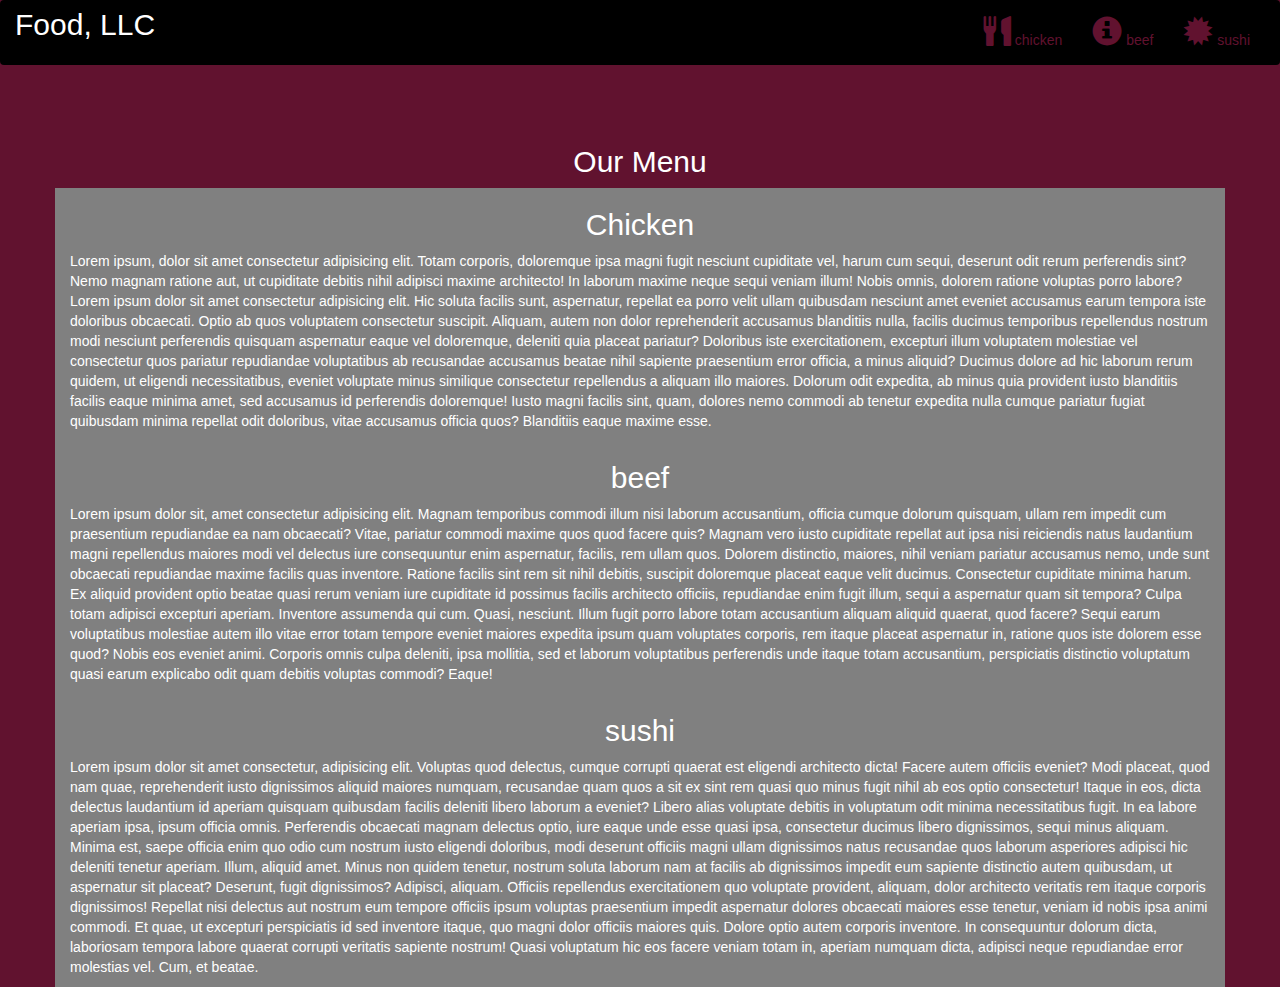
<file: module3 resubmit-solution/index.html>
<!DOCTYPE html>
<html lang="en">
<head>
  <title>Bootstrap Example</title>
  <meta charset="utf-8">
  <meta name="viewport" content="width=device-width, initial-scale=1">
  <link rel="stylesheet" href="https://maxcdn.bootstrapcdn.com/bootstrap/3.4.1/css/bootstrap.min.css">
  <link rel="stylesheet" type="text/css" href="style.css">
  <script src="https://ajax.googleapis.com/ajax/libs/jquery/3.5.1/jquery.min.js"></script>
  <script src="https://maxcdn.bootstrapcdn.com/bootstrap/3.4.1/js/bootstrap.min.js"></script>
</head>
<body>

<nav class="navbar navbar-inverse">
  <div class="container-fluid">
    <div class="navbar-header">
      <button type="button" class="navbar-toggle" data-toggle="collapse" data-target="#myNavbar">
        <span class="icon-bar"></span>
        <span class="icon-bar"></span>
        <span class="icon-bar"></span>                        
      </button>
      <a class="navbar-brand" href="#" >Food, LLC</a>
    </div>
    <div class="collapse navbar-collapse" id="myNavbar">
    
      <ul class="nav navbar-nav navbar-right" >
        <li style>
        <a href="#" > 
        <span class="glyphicon glyphicon-cutlery"></span> chicken</a>
        </li>
        <li>
        <a href="#" >
        <span class="glyphicon glyphicon-info-sign"></span> beef</a>
        </li>
        <li>
        <a href="#">
        <span class="glyphicon glyphicon-certificate"></span> sushi</a>
        </li>
      </ul>
    </div>
  </div>
</nav>
<br>
<br>  
<h1><p class="text-center">Our Menu</p></h1>


<div id="main-content" class="container">
  <div id="home-tiles" class="row">
      <div class="col-md-12 col-sm-12 col-xs-12">
            
            <p id="chickstory">
          <h2>Chicken</h2>
              Lorem ipsum, dolor sit amet consectetur adipisicing elit. Totam corporis, doloremque ipsa magni fugit nesciunt cupiditate vel, harum cum sequi, deserunt odit rerum perferendis sint? Nemo magnam ratione aut, ut cupiditate debitis nihil adipisci maxime architecto! In laborum maxime neque sequi veniam illum! Nobis omnis, dolorem ratione voluptas porro labore?Lorem ipsum dolor sit amet consectetur adipisicing elit. Hic soluta facilis sunt, aspernatur, repellat ea porro velit ullam quibusdam nesciunt amet eveniet accusamus earum tempora iste doloribus obcaecati. Optio ab quos voluptatem consectetur suscipit. Aliquam, autem non dolor reprehenderit accusamus blanditiis nulla, facilis ducimus temporibus repellendus nostrum modi nesciunt perferendis quisquam aspernatur eaque vel doloremque, deleniti quia placeat pariatur? Doloribus iste exercitationem, excepturi illum voluptatem molestiae vel consectetur quos pariatur repudiandae voluptatibus ab recusandae accusamus beatae nihil sapiente praesentium error officia, a minus aliquid? Ducimus dolore ad hic laborum rerum quidem, ut eligendi necessitatibus, eveniet voluptate minus similique consectetur repellendus a aliquam illo maiores. Dolorum odit expedita, ab minus quia provident iusto blanditiis facilis eaque minima amet, sed accusamus id perferendis doloremque! Iusto magni facilis sint, quam, dolores nemo commodi ab tenetur expedita nulla cumque pariatur fugiat quibusdam minima repellat odit doloribus, vitae accusamus officia quos? Blanditiis eaque maxime esse.
            </p>
      </div>
      <div class="col-md-12 col-sm-12 col-xs-12">
            
        <p id="chickstory">
      <h2>beef</h2>
          Lorem ipsum dolor sit, amet consectetur adipisicing elit. Magnam temporibus commodi illum nisi laborum accusantium, officia cumque dolorum quisquam, ullam rem impedit cum praesentium repudiandae ea nam obcaecati? Vitae, pariatur commodi maxime quos quod facere quis? Magnam vero iusto cupiditate repellat aut ipsa nisi reiciendis natus laudantium magni repellendus maiores modi vel delectus iure consequuntur enim aspernatur, facilis, rem ullam quos. Dolorem distinctio, maiores, nihil veniam pariatur accusamus nemo, unde sunt obcaecati repudiandae maxime facilis quas inventore. Ratione facilis sint rem sit nihil debitis, suscipit doloremque placeat eaque velit ducimus. Consectetur cupiditate minima harum. Ex aliquid provident optio beatae quasi rerum veniam iure cupiditate id possimus facilis architecto officiis, repudiandae enim fugit illum, sequi a aspernatur quam sit tempora? Culpa totam adipisci excepturi aperiam. Inventore assumenda qui cum. Quasi, nesciunt. Illum fugit porro labore totam accusantium aliquam aliquid quaerat, quod facere? Sequi earum voluptatibus molestiae autem illo vitae error totam tempore eveniet maiores expedita ipsum quam voluptates corporis, rem itaque placeat aspernatur in, ratione quos iste dolorem esse quod? Nobis eos eveniet animi. Corporis omnis culpa deleniti, ipsa mollitia, sed et laborum voluptatibus perferendis unde itaque totam accusantium, perspiciatis distinctio voluptatum quasi earum explicabo odit quam debitis voluptas commodi? Eaque!
        </p>
  </div>
  <div class="col-md-12 col-sm-12 col-xs-12">
            
    <p id="chickstory">
  <h2>sushi</h2>
      Lorem ipsum dolor sit amet consectetur, adipisicing elit. Voluptas quod delectus, cumque corrupti quaerat est eligendi architecto dicta! Facere autem officiis eveniet? Modi placeat, quod nam quae, reprehenderit iusto dignissimos aliquid maiores numquam, recusandae quam quos a sit ex sint rem quasi quo minus fugit nihil ab eos optio consectetur! Itaque in eos, dicta delectus laudantium id aperiam quisquam quibusdam facilis deleniti libero laborum a eveniet? Libero alias voluptate debitis in voluptatum odit minima necessitatibus fugit. In ea labore aperiam ipsa, ipsum officia omnis. Perferendis obcaecati magnam delectus optio, iure eaque unde esse quasi ipsa, consectetur ducimus libero dignissimos, sequi minus aliquam. Minima est, saepe officia enim quo odio cum nostrum iusto eligendi doloribus, modi deserunt officiis magni ullam dignissimos natus recusandae quos laborum asperiores adipisci hic deleniti tenetur aperiam. Illum, aliquid amet. Minus non quidem tenetur, nostrum soluta laborum nam at facilis ab dignissimos impedit eum sapiente distinctio autem quibusdam, ut aspernatur sit placeat? Deserunt, fugit dignissimos? Adipisci, aliquam. Officiis repellendus exercitationem quo voluptate provident, aliquam, dolor architecto veritatis rem itaque corporis dignissimos! Repellat nisi delectus aut nostrum eum tempore officiis ipsum voluptas praesentium impedit aspernatur dolores obcaecati maiores esse tenetur, veniam id nobis ipsa animi commodi. Et quae, ut excepturi perspiciatis id sed inventore itaque, quo magni dolor officiis maiores quis. Dolore optio autem corporis inventore. In consequuntur dolorum dicta, laboriosam tempora labore quaerat corrupti veritatis sapiente nostrum! Quasi voluptatum hic eos facere veniam totam in, aperiam numquam dicta, adipisci neque repudiandae error molestias vel. Cum, et beatae.
    </p>
</div>

      

    </div>
</div>

</body>
</html>
</file>
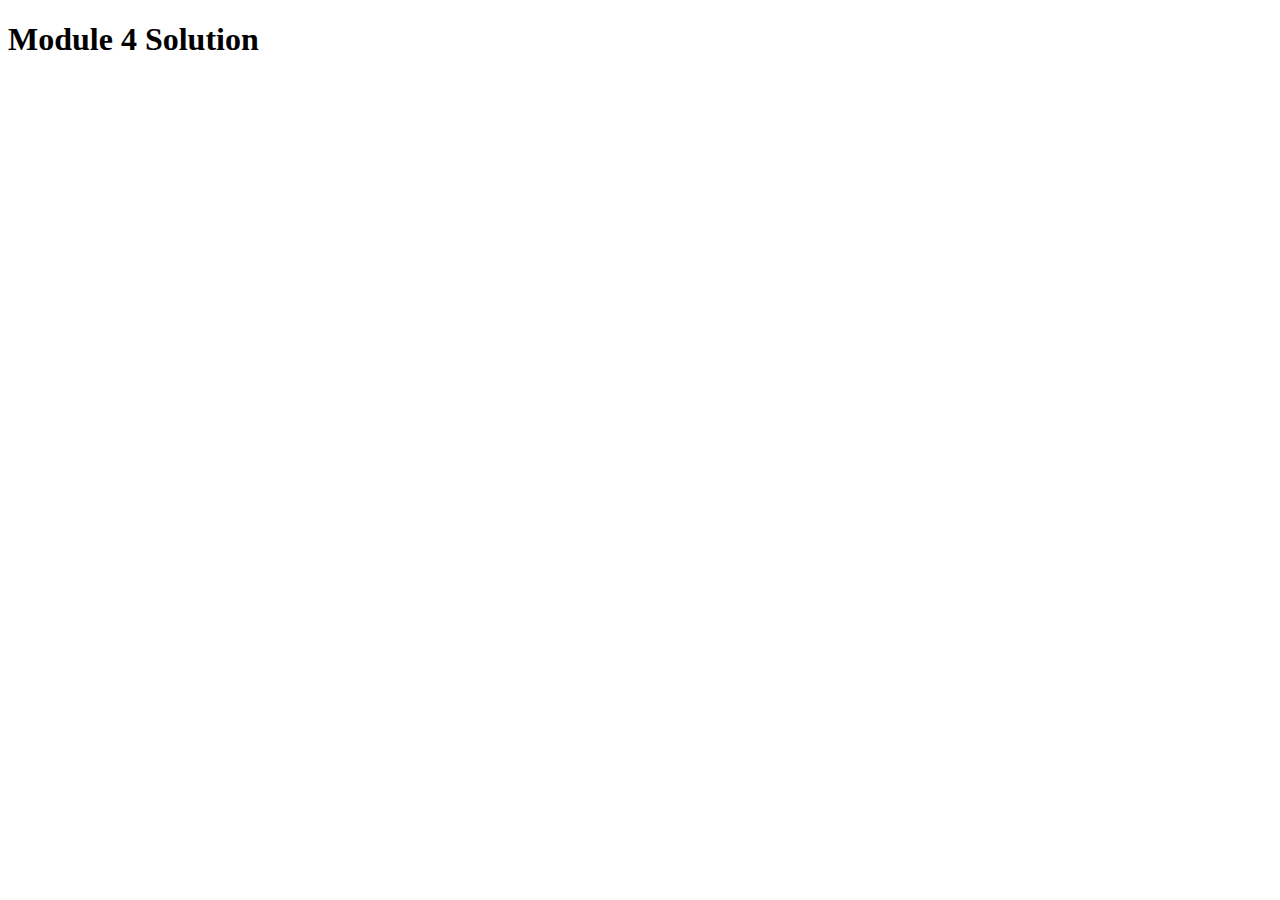
<file: module4(updated2)-solution/index.html>
<!DOCTYPE html>
<html>
<head>
  <meta charset="utf-8">
  <title>Module 4 Solution </title>
  <script>
    var names = []; // DO NOT REMOVE
  </script>
  <script src="speakhello.js"></script>
  <script src="speakgoodbye.js"></script>
  <script src="script.js"></script>
</head>
<body>
  <h1>Module 4 Solution </h1>
</body>
</html>
</file>
<file: module3 resubmit-solution/style.css>
*{
	margin: 0;
	padding: 0;
	
}
.navbar{

border: none;
background-color: black;
color: #61122F;
}
body{
	background-color: #61122F;
	color: white;
}
.glyphicon{
	font-size: 30px;
	color:#61122F; 
}

.center{
	width: 90%;
	background-color: grey;

}
.container
{
	background-color: grey;
}
.text-center{
	font-size: 30px;
}

h2{
	text-align: center;
}
#myNavbar ul li a {
	color: #61122F;
	text-align: center;
}
.navbar-brand{
font-size: 30px;	
}
</file>
